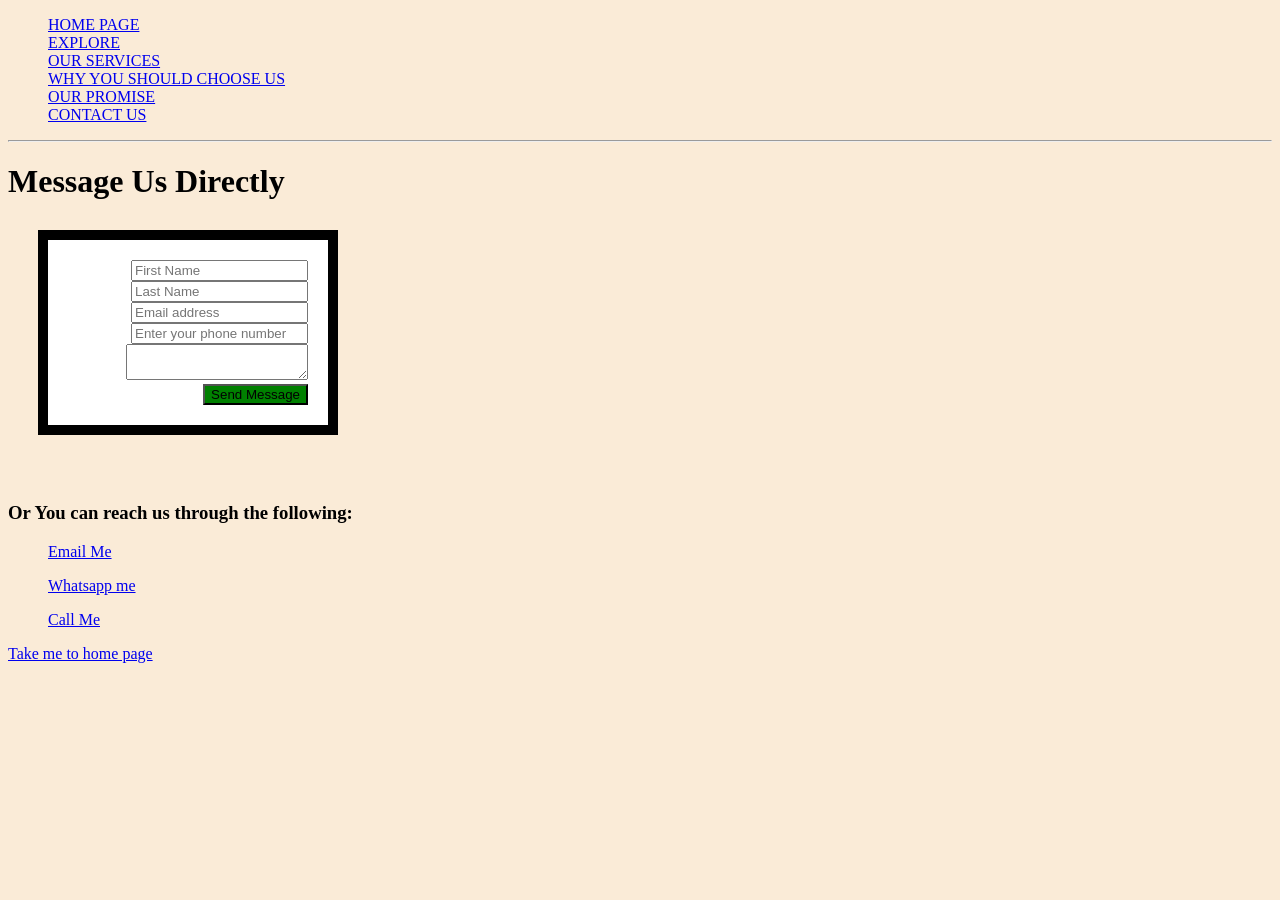
<file: CONTACT US.html>
<!DOCTYPE html>
<html lang="en">
<head>
    <meta charset="UTF-8">
    <meta name="viewport" content="width=device-width, initial-scale=1.0">
    <title>CONTACT US</title>
    <style>
        body{
            background-color: antiquewhite;
        }
    </style>
</head>
<body>
     <div>
<ol class="sidebar">
<a href="./index.html">HOME PAGE</a><br>
    <a href="./Explore Our Website.html">EXPLORE</a><br>
    <a href="./OUR SERVICES.html">OUR SERVICES</a><br>
    <a href="./WHY CHOOSE US.html">WHY YOU SHOULD CHOOSE US</a>
    <br>
    <a href="./Our Promise.html">OUR PROMISE</a><br>
    <a href="./CONTACT US.html">CONTACT US</a><br>
</ol>
    </div>
    <hr>
    <h1><b><strong>Message Us Directly</strong></b></h1>
    <form style="text-align: right;
    margin: 30px;
    border: 50px;
    box-sizing: border-box;
    width: 300px;
    padding: 20px; text-decoration-style: solid;
    border: 10px solid black;
    background-color: white;
    color: blueviolet;
    font-family: 'Trebuchet MS', 'Lucida Sans Unicode', 'Lucida Grande', 'Lucida Sans', Arial, sans-serif;
">
            <input type="text" placeholder="First Name" required><br>
            <input type="text" placeholder="Last Name" required><br>
            <input type="text" placeholder="Email address" required><br>
            <input type="number" placeholder="Enter your phone number" required>
            <br>
            <textarea required></textarea>  <br>
            <button type="submit" style="background-color: green;">Send Message</button>
            <br>
        </form>
     
    <br>
    <h3>Or You can reach us through the following:</h3>
    <ul ><a href="mailto:morakinyosolomonakinyele@gmail.com">Email Me</a></ul>
    <ul><a href="https://wa.me/2348033180264">Whatsapp me</a></ul>
    <ul><a href="tel:+2348033180264">Call Me</a></ul>
 <a href="./welcome page.html">Take me to home page</a></body>
</html>
</file>
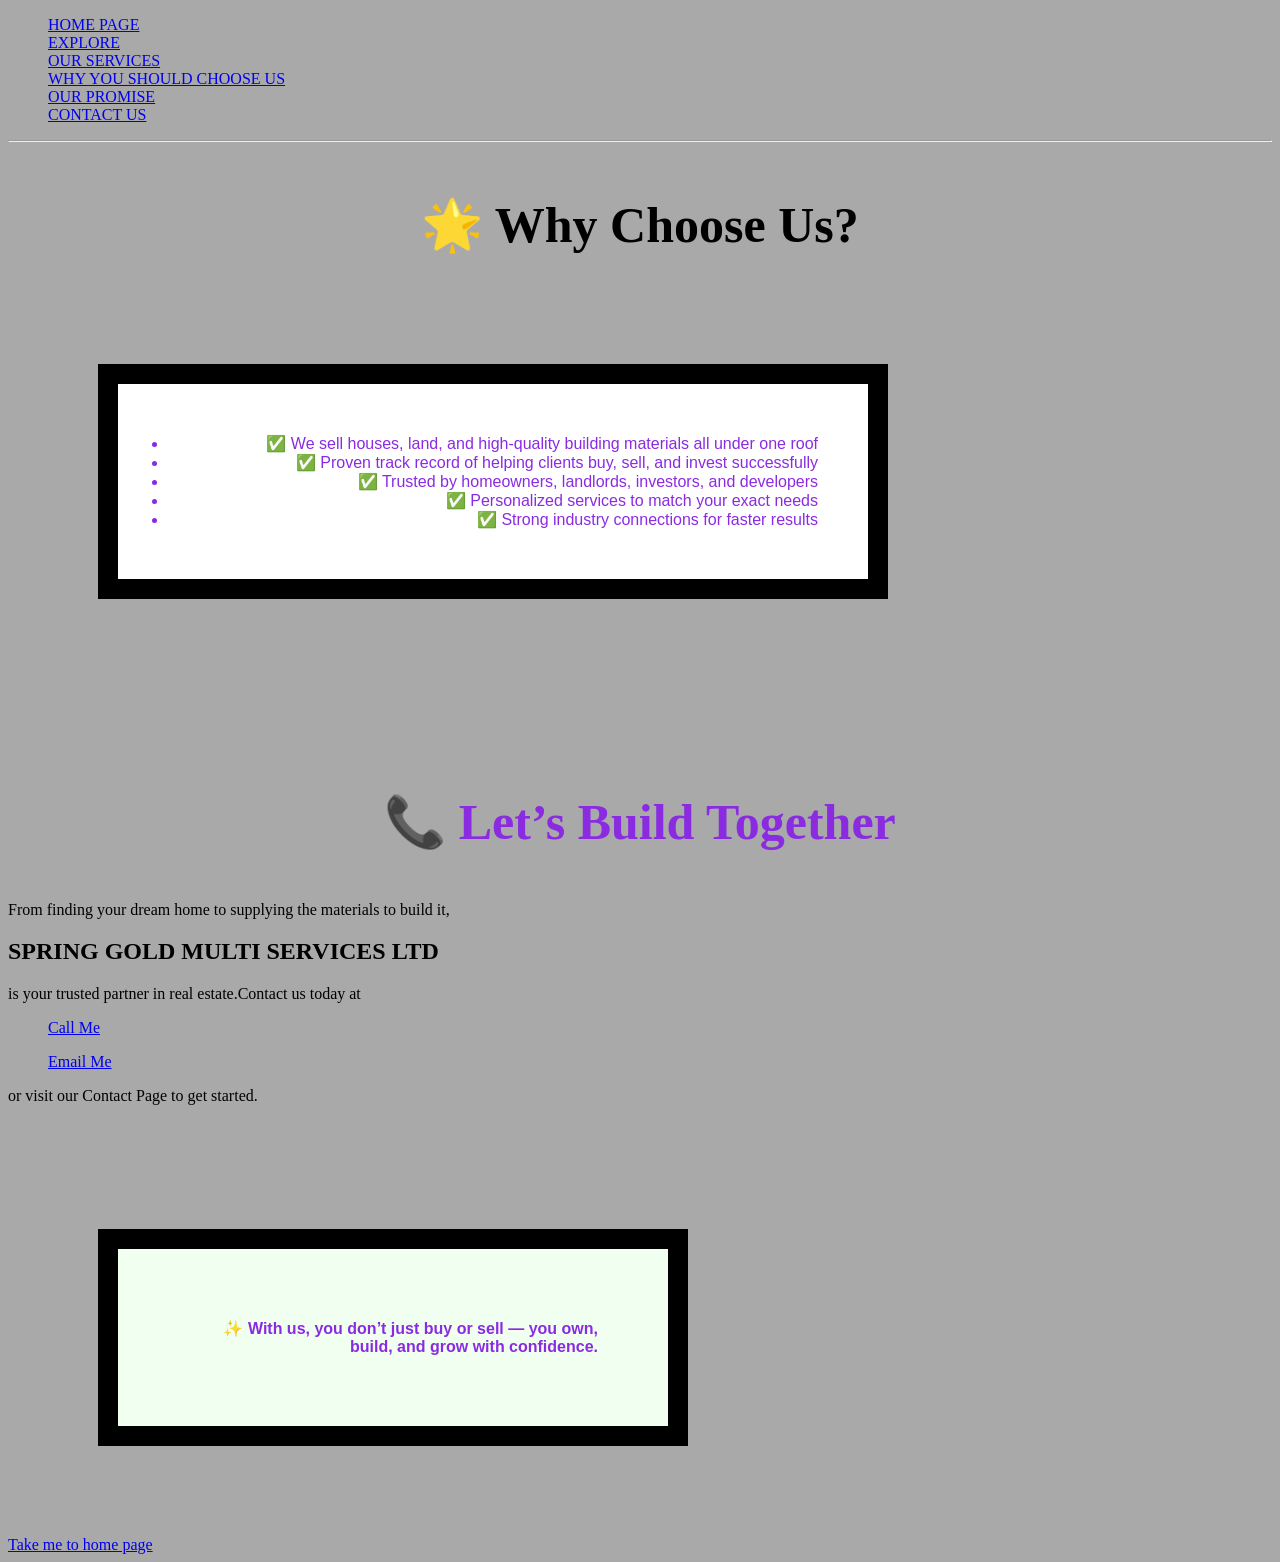
<file: WHY CHOOSE US.html>
<!DOCTYPE html>
<html lang="en">
<head>
    <meta charset="UTF-8">
    <meta name="viewport" content="width=device-width, initial-scale=1.0">
    <title>WHY CHOOSE US</title>
    <style>
        body{
            background-color: darkgrey;
        }
    </style>
</head>
<body>
     <div>
<ol class="sidebar">
   <a href="./index.html">HOME PAGE</a><br>
    <a href="./Explore Our Website.html">EXPLORE</a><br>
    <a href="./OUR SERVICES.html">OUR SERVICES</a><br>
    <a href="./WHY CHOOSE US.html">WHY YOU SHOULD CHOOSE US</a>
    <br>
    <a href="./Our Promise.html">OUR PROMISE</a><br>
    <a href="./CONTACT US.html">CONTACT US</a><br>
</ol>
    </div>
    <hr>
    <h1  style="border: 20px; color: black; text-align: center; font-size: 50px; padding: 20px; border-color: blue;"><strong>🌟 Why Choose Us?</strong></h1>
    <ul  style="text-align: right;
    margin: 90px;
    border: 350px;
    box-sizing: border-box;
    width: 790px;
    padding: 50px; text-decoration-style: solid;
    border: 20px solid black;
    background-color: white;
    color: blueviolet;
    font-family: 'Trebuchet MS', 'Lucida Sans Unicode', 'Lucida Grande', 'Lucida Sans', Arial, sans-serif;
">
<li>✅ We sell houses, land, and high-quality building materials all under one roof</li>
<li>✅ Proven track record of helping clients buy, sell, and invest successfully</li>
<li>✅ Trusted by homeowners, landlords, investors, and developers</li>
<li>✅ Personalized services to match your exact needs</li>
        <li>✅ Strong industry connections for faster results</li>
    </ul>
    <br><br><br>
    <h3  style="border: 20px; color:blueviolet; text-align: center; font-size: 50px;"><b>📞 Let’s Build Together</b></h3>
    <p>From finding your dream home to supplying the materials to build it,<b><h2><strong>SPRING GOLD MULTI SERVICES LTD</strong></h2></b>is your trusted partner in real estate.Contact us today at
     <ul><a href="tel:+2348033180264">Call Me</a></ul>
      <ul><a href="mailto:morakinyosolomonakinyele@gmail.com">Email Me</a></ul> or visit our Contact Page to get started.</p>
      <br>
      <h4  style="text-align: right;
    margin: 90px;
    border: 350px;
    box-sizing: border-box;
    width: 590px;
    padding: 70px; text-decoration-style: solid;
    border: 20px solid black;
    background-color: honeydew;
    color: blueviolet;
    font-family: 'Trebuchet MS', 'Lucida Sans Unicode', 'Lucida Grande', 'Lucida Sans', Arial, sans-serif;
">✨ With us, you don’t just buy or sell — you own, build, and grow with confidence.</h4>
       <a href="./welcome page.html">Take me to home page</a>
</body>
</html>
</file>
